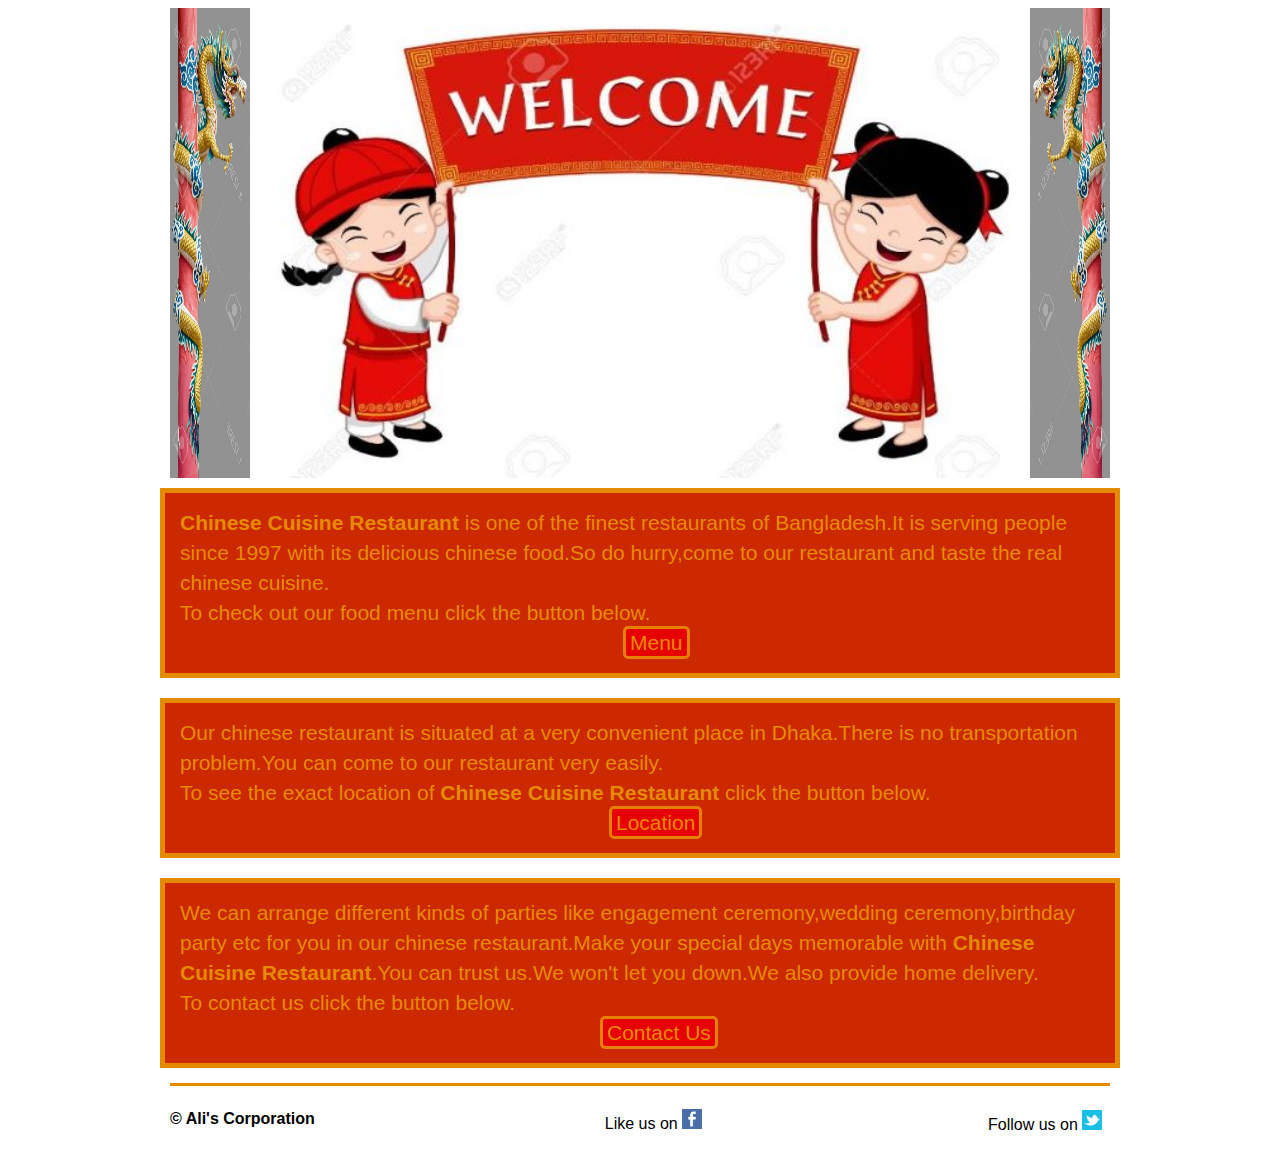
<file: index.html>
<!DOCTYPE html>
<head>
	<meta charset="UTF-8">
		<title>Chinese cuisine restaurant</title>
		<script type="text/javascript" src="jquery/jquery-2.1.3.min.js"></script>
		<script type="text/javascript" src="jquery/cycle2.js"></script>
		<link rel="stylesheet" href="css_files/960_12_col.css">
		<link rel="stylesheet" href="css_files/chinese_restaurant.css">
</head>
<body>
	<div class="container_12">
		<header> 
			<img class="img_first" src="images_3/dragon1.jpg" alt="side image">
		    	<div class="cycle-slideshow"
			 		data-cycle-fx="fade"
			 		data-cycle-speed="600"
			 		data-cycle-timeout="3000">
					<img src="images_3/welcome.jpg" alt="welcome">
					<img src="images_3/name_edited2.JPG" alt="name">
					<img src="images_3/outside.jpg" alt="outside">
					<img src="images_3/inside.jpg" alt="inside">
					<img src="images_3/soup.jpg" alt="soup">
					<img src="images_3/wonton.jpg" alt="wonton">
					<img src="images_3/spring_rolls.jpg" alt="spring rolls">
					<img src="images_3/dumpling.jpg" alt="dumplings">
					<img src="images_3/fried_rice_with_vegis.jpg" alt="fried rice with vegitables">
					<img src="images_3/gong_bao_chicken.jpg" alt="gong bao chicken">
					<img src="images_3/red_curry.jpg" alt="red curry">
					<img src="images_3/chow_mein.jpg" alt="chow mein">
					<img src="images_3/ma_po_tofu.jpg" alt="ma po tofu">
					<img src="images_3/peking_roasted_duck.jpg" alt="peking roasted duck">
		    	</div>
				<img class="img_second" src="images_3/dragon2.jpg" alt="side image">
		</header>		
			<div class="grid_12">
				<p class="para_first">
					<strong>Chinese Cuisine Restaurant</strong> is one of the finest restaurants of Bangladesh.It is serving people since 1997 with its delicious chinese food.So do hurry,come to our restaurant and taste the real chinese cuisine.
					<br>To check out our food menu click the button below.
					<br><a class="first" href="menu.html" target="_blank">Menu</a>
				</p>
				<p>
					Our chinese restaurant is situated at a very convenient place in Dhaka.There is no transportation problem.You can come to our restaurant very easily.
					<br>To see the exact location of <strong>Chinese Cuisine Restaurant
					</strong> click the button below.
					<br><a class="second" href="location.html" target="_blank">Location</a>
				</p>
				<p>
					We can arrange different kinds of parties like engagement ceremony,wedding ceremony,birthday party etc for you in our chinese restaurant.Make your special days memorable with <strong>Chinese Cuisine Restaurant</strong>.You can trust us.We won't let you down.We also provide home delivery.
					<br>To contact us click the button below.
					<br><a class="third" href="contact_us.html" target="_blank">Contact Us</a>
				</p>
			</div>
			<footer>
			<div class="para_1">
				<p>&copy Ali's Corporation<br/></p>
			</div>
			<div class="para_2">
				<p>Like us on <a href="www.facebook.com"><img src="images/facebook-icon.png" 
				alt="facebook"></a><br/></p>
			</div>
			<div class="para_3">	
				<p>Follow us on <a href="www.twitter.com"><img src="images/twitter.png" alt="twitter"></a></p>
			</div>
		</footer>
	</div>
</body>
</html>
</file>
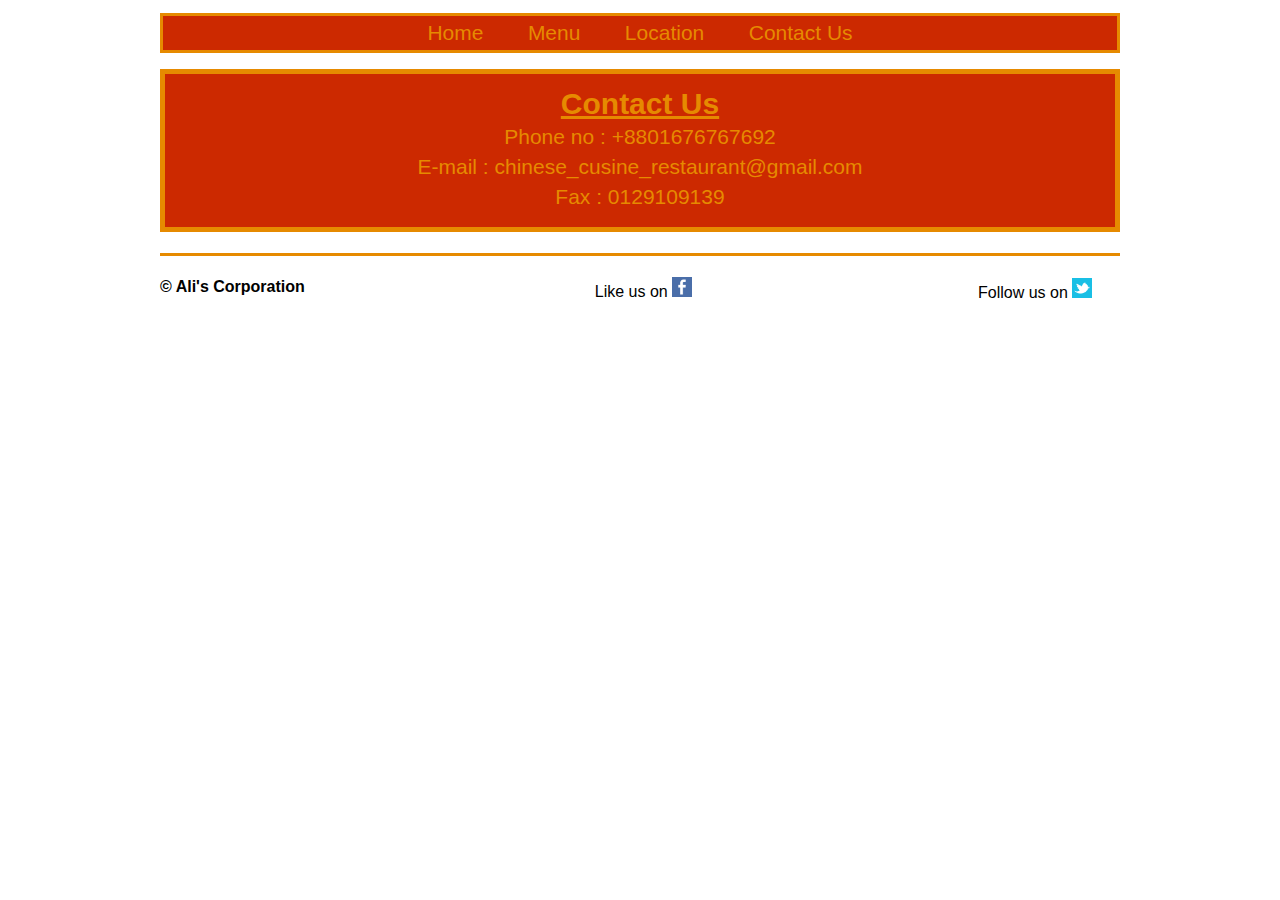
<file: contact_us.html>
<!DOCTYPE html>
<html>
	<head>
		<meta charset="UTF-8">
		<link rel="stylesheet" href="css_files/contact_us.css">
		<link rel="stylesheet" href="css_files/960_12_col.css">
		<title>
			contact us
		</title>
	</head>
	<body>
		<div class="container_12">
			<header>
				<div class="nav_bar">
					<ul>
						<a href="index.html" target="_blank">home</a>
						<a href="menu.html" target="_blank">menu</a>
						<a href="location.html" target="_blank">location</a>
						<a href="contact_us.html">contact us</a>
					</ul>
				</div>
				<div class="contact_us">
					<p>
						<strong>Contact Us</strong><br/>Phone no : +8801676767692<br/>E-mail : chinese_cusine_restaurant@gmail.com<br/>Fax : 0129109139<br/>
					</p>
				</div>
			</header>
		<footer>
			<div class="para_1">
				<p> &copy Ali's Corporation<br/></p>
			</div>
			<div class="para_2">
				<p>Like us on <a href="www.facebook.com"><img src="images/facebook-icon.png" 
				alt="facebook"></a><br/></p>
			</div>
			<div class="para_3">	
				<p>Follow us on <a href="www.twitter.com"><img src="images/twitter.png" alt="twitter"></a></p>
			</div>
		</footer>
	</div>	
	</body>
</html>
</file>
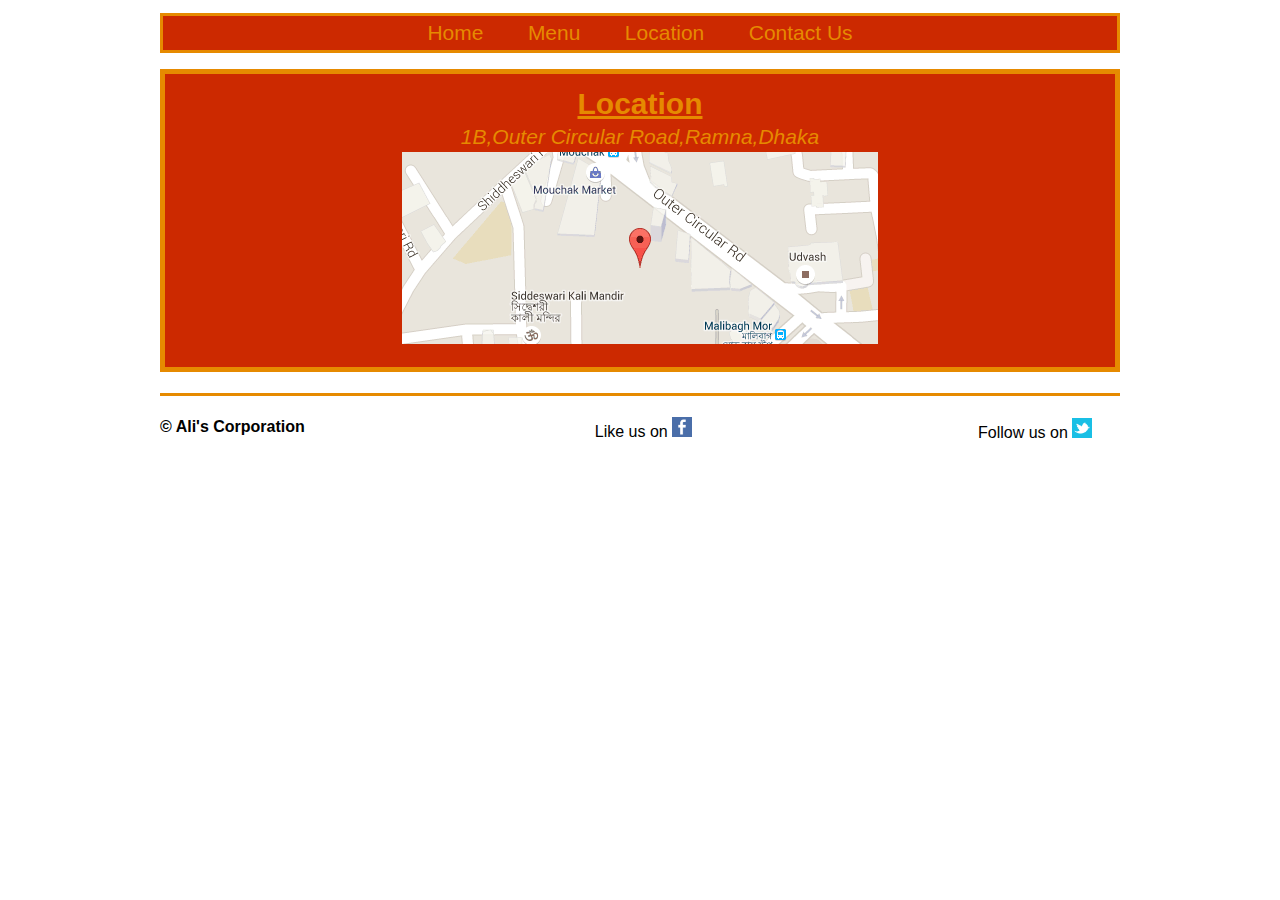
<file: location.html>
<!DOCTYPE html>
<html>
	<head>
		<meta charset="UTF-8">
		<link rel="stylesheet" href="css_files/location.css">
		<link rel="stylesheet" href="css_files/960_12_col.css">
		<title>
			location
		</title>
	</head>
	<body>
		<div class="container_12">
			<header>
				<div class="nav_bar">
					<ul>
						<a href="my_third_project.html" target="_blank">home</a>
						<a href="menu.html" target="_blank">menu</a>
						<a href="location.html" target="_blank">location</a>
						<a href="contact_us.html">contact us</a>
					</ul>
				</div>
				<div class="location">
					<p>
						<strong>Location</strong><br/><span>1B,Outer Circular Road,Ramna,Dhaka</span><br/>
						<img src="images_3/map.png" alt="location of the restaurant">
					</p>
				</div>
			</header>
		<footer>
			<div class="para_1">
				<p> &copy Ali's Corporation<br/></p>
			</div>
			<div class="para_2">
				<p>Like us on <a href="www.facebook.com"><img src="images/facebook-icon.png" 
				alt="facebook"></a><br/></p>
			</div>
			<div class="para_3">	
				<p>Follow us on <a href="www.twitter.com"><img src="images/twitter.png" alt="twitter"></a></p>
			</div>
		</footer>
	</div>
	</body>
</html>
</file>
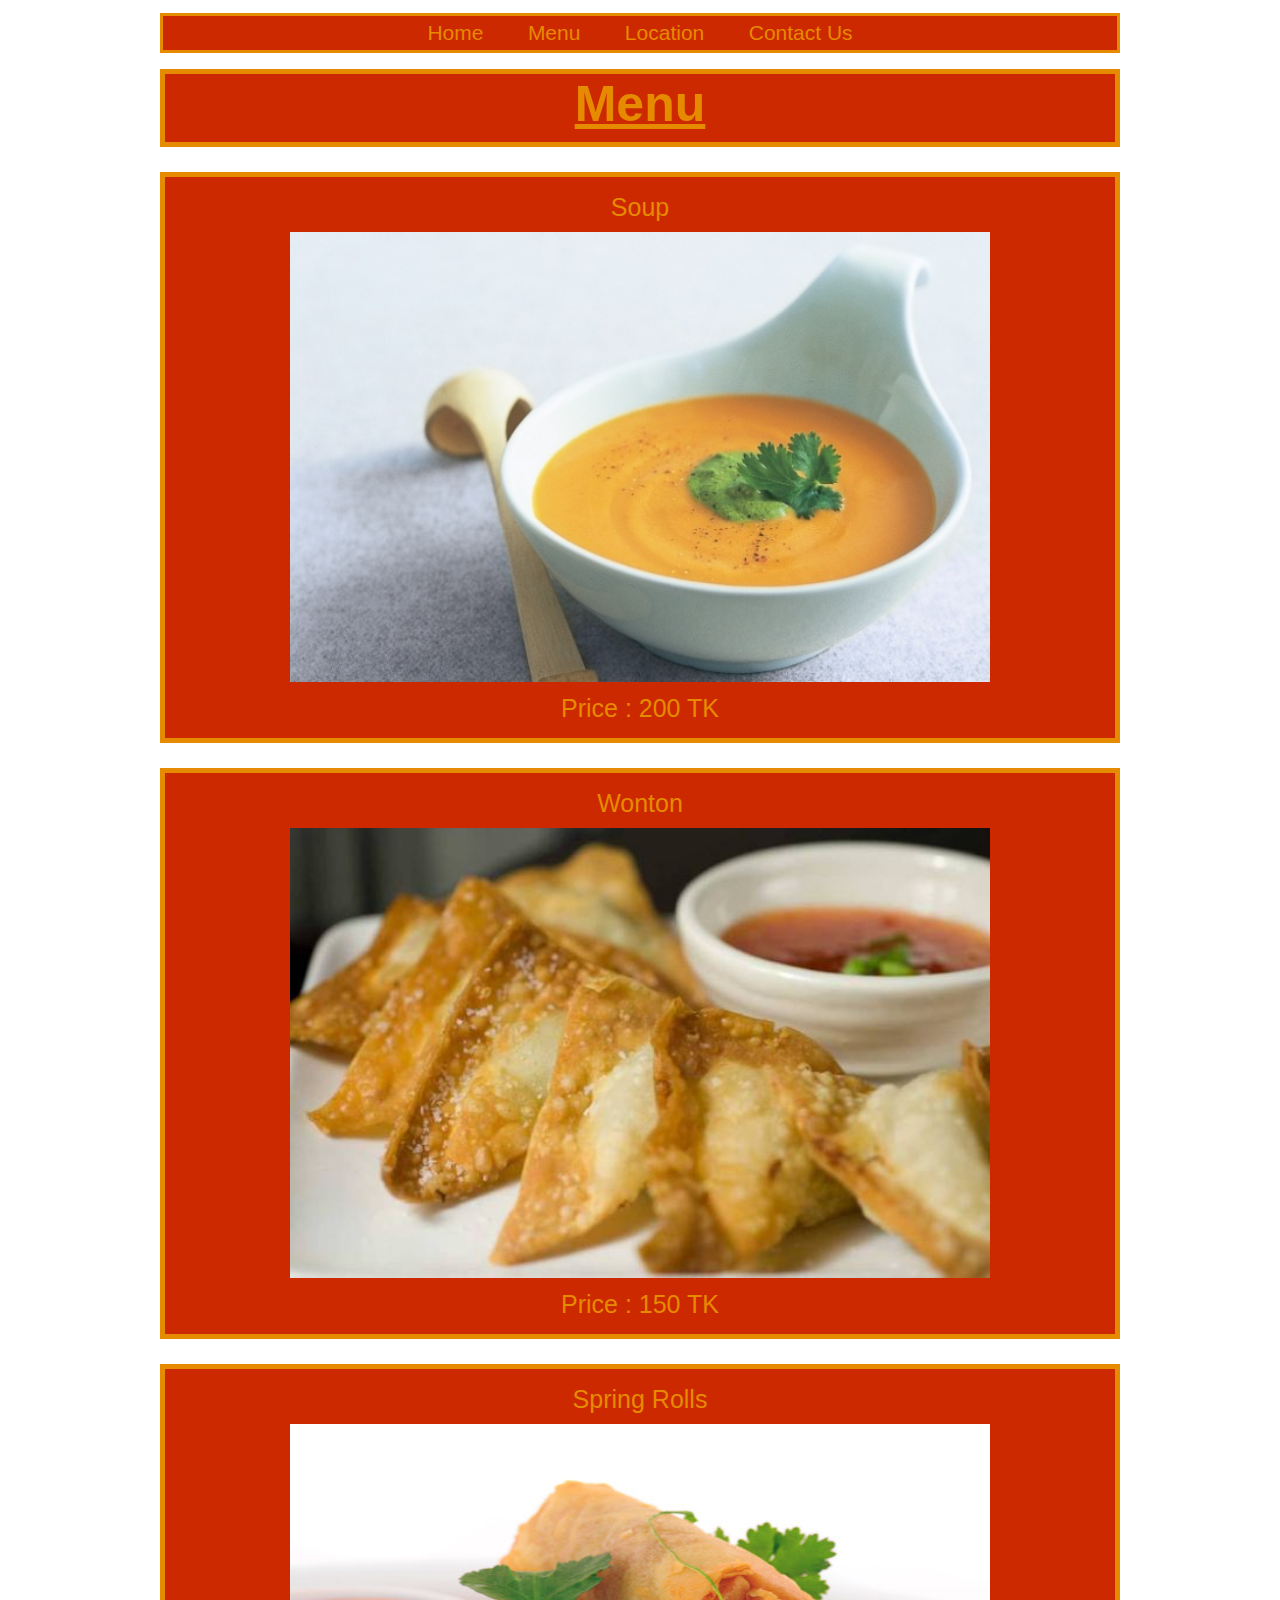
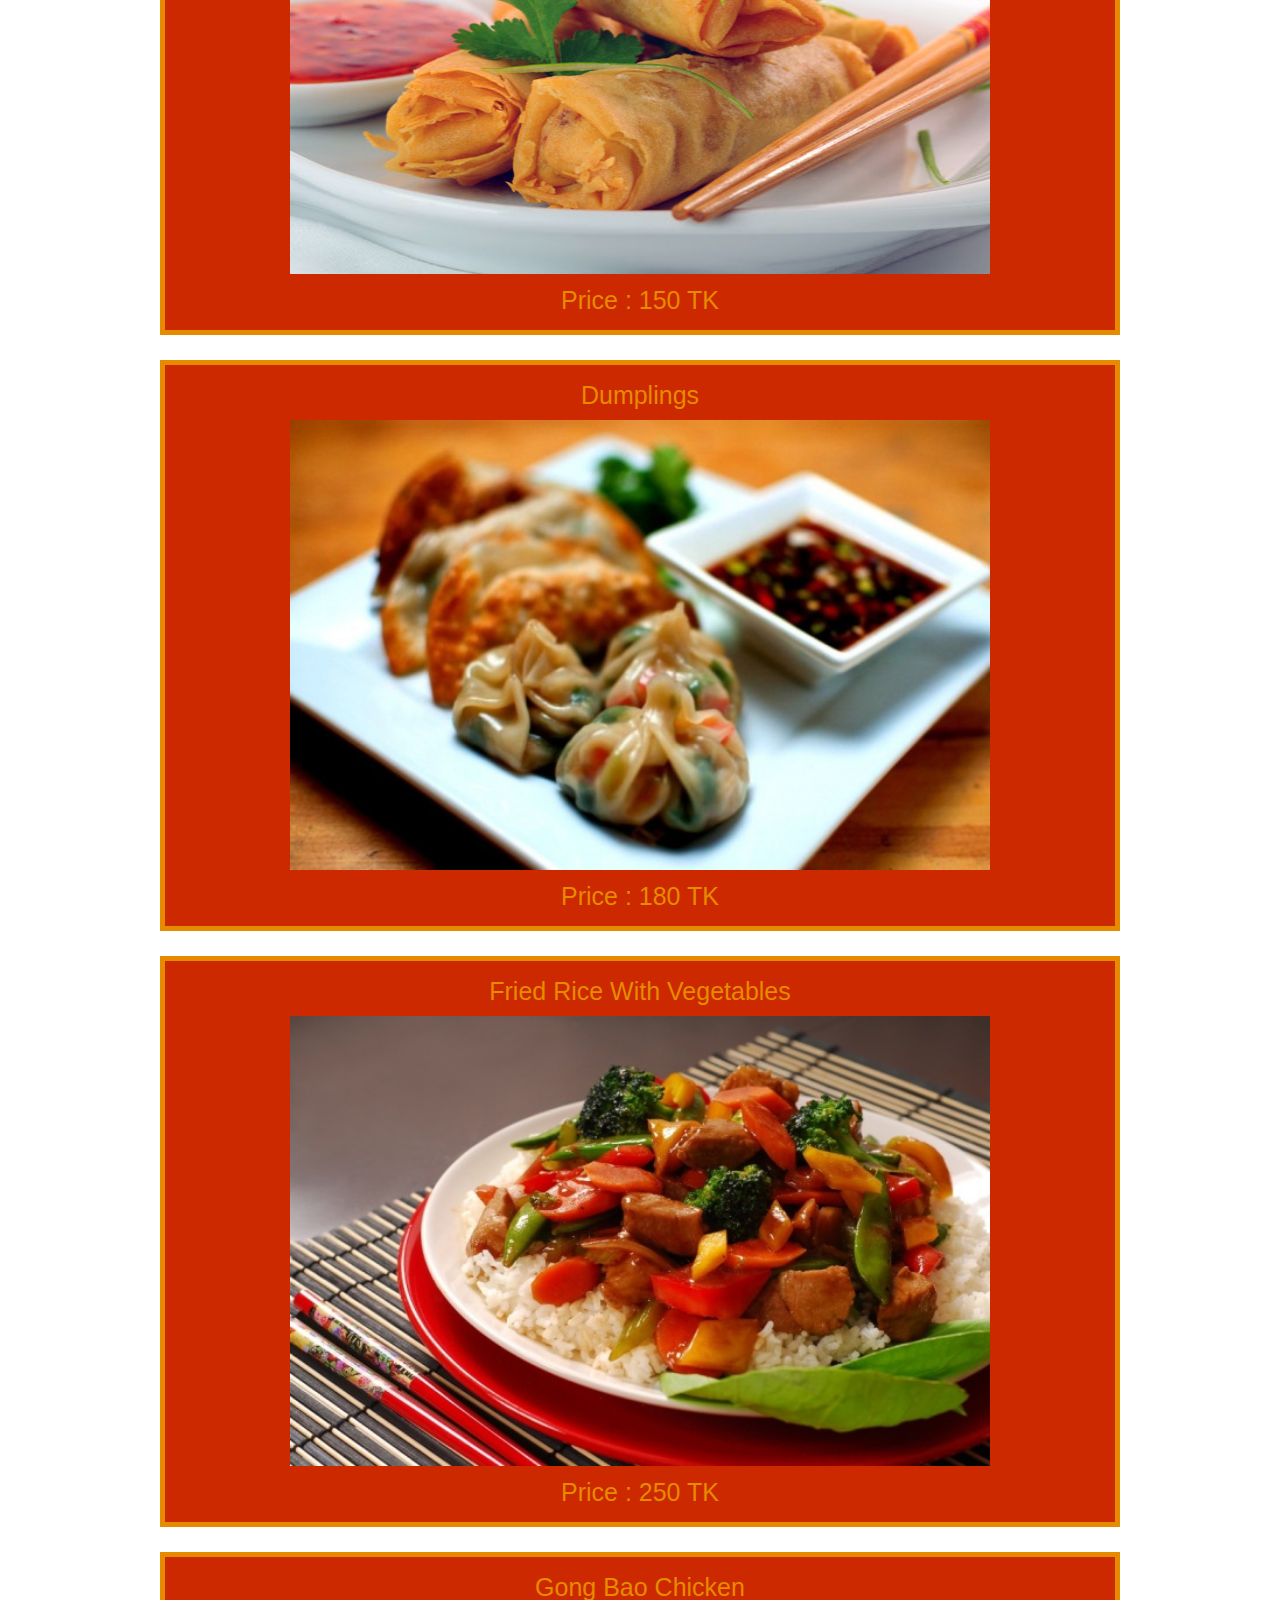
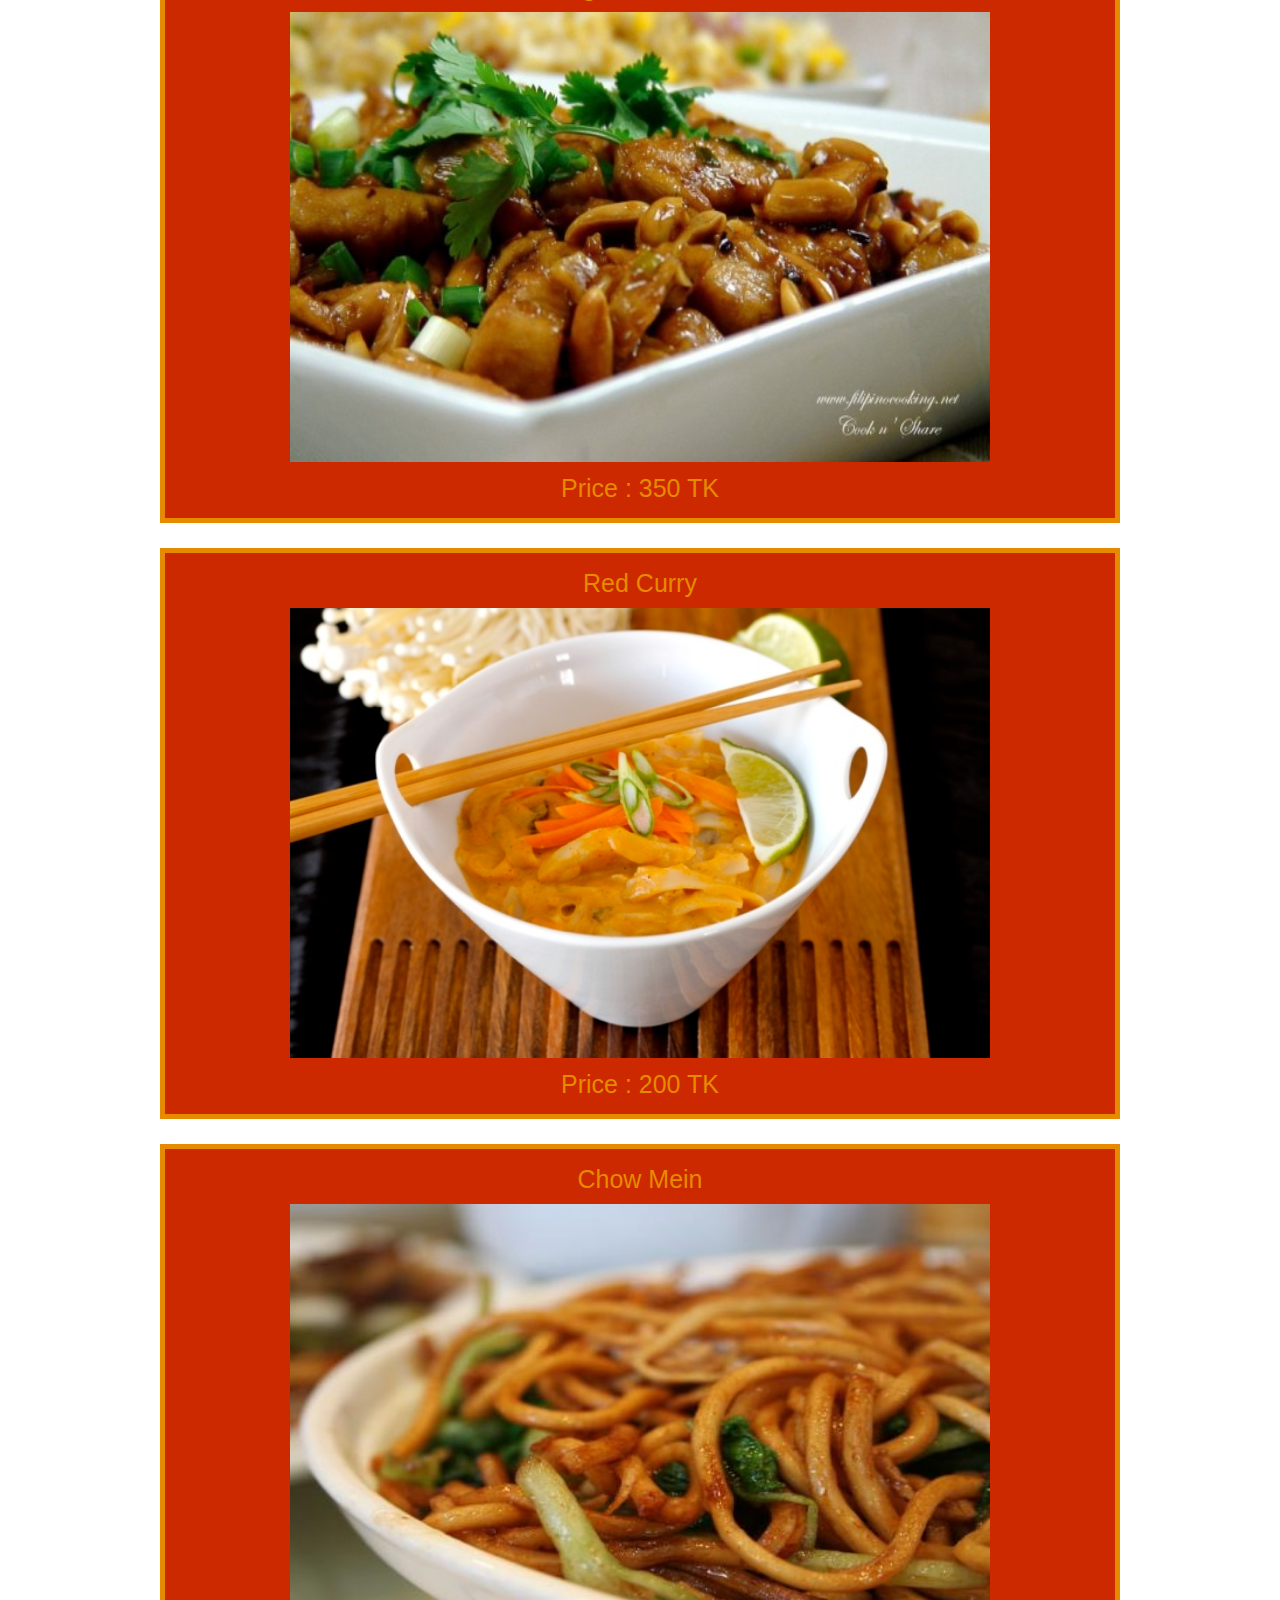
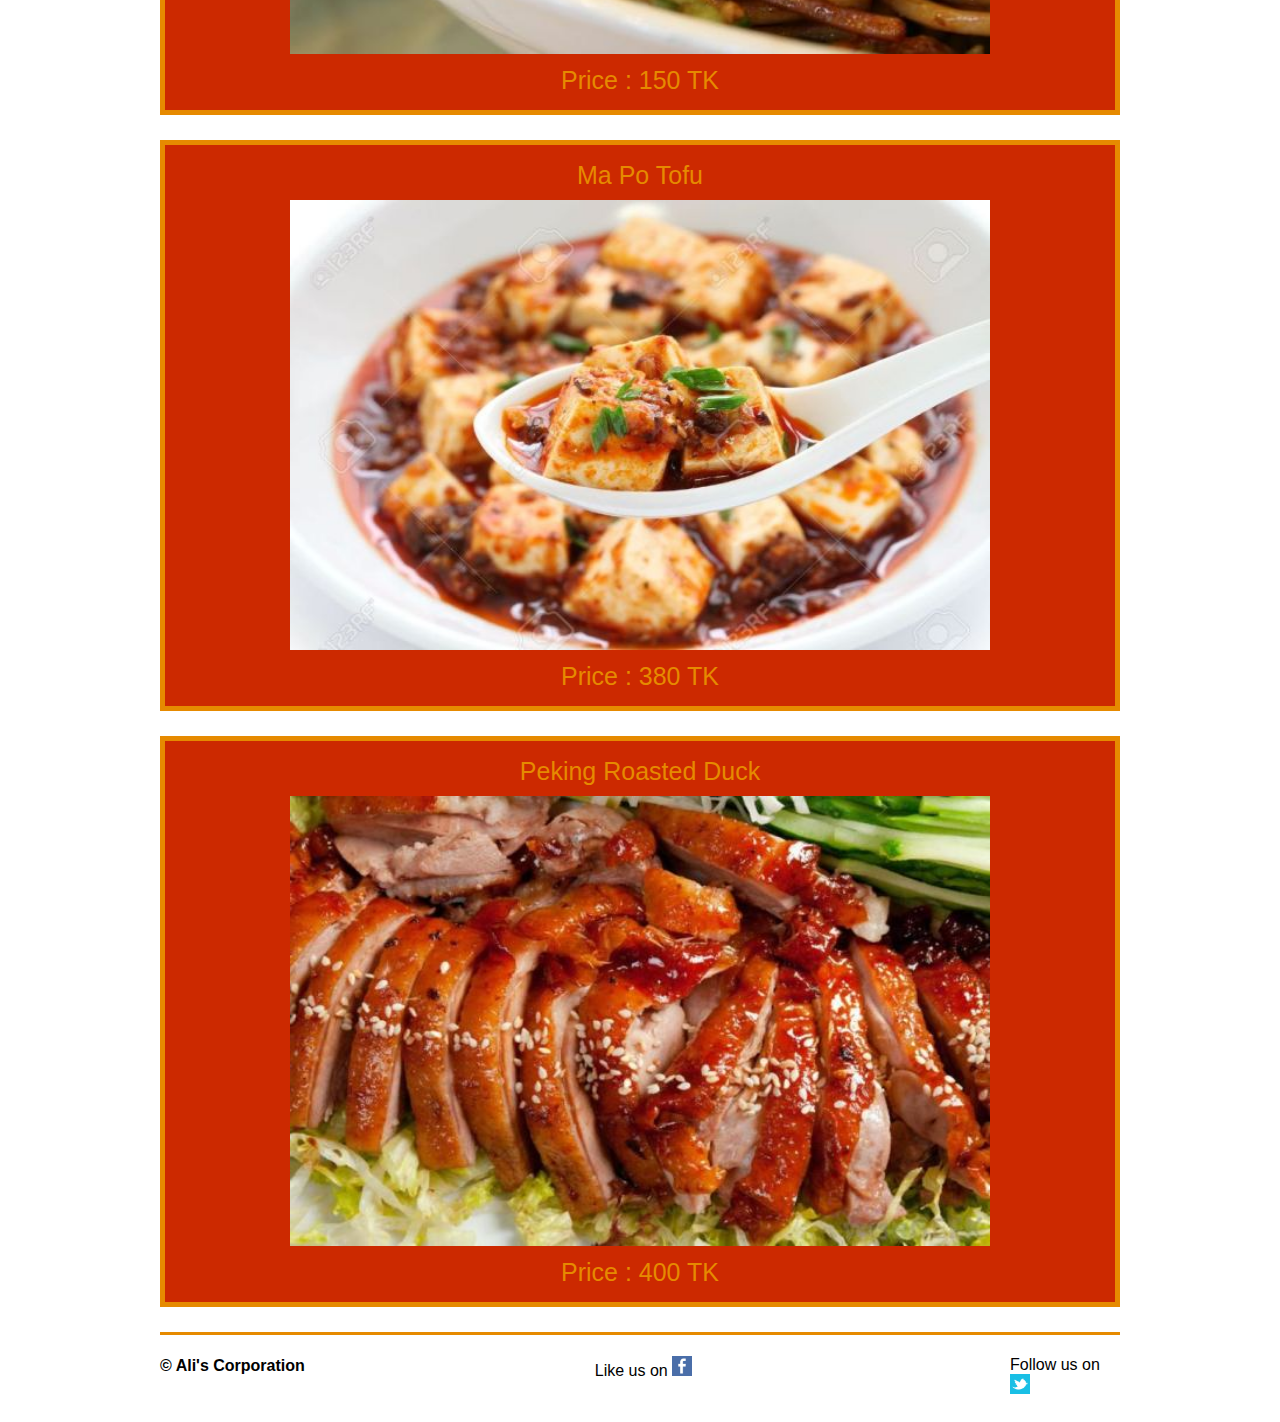
<file: menu.html>
<!DOCTYPE html>
<html>
	<head>
		<meta charset="UTF-8">
		<link rel="stylesheet" href="css_files/menu.css">
		<link rel="stylesheet" href="css_files/960_12_col.css">
		<title>
			menu
		</title>
	</head>
	<body>
		<div class="container_12">
			<header>
				<div class="nav_bar">
					<ul>
						<a href="index.html" targrt="_blank">home</a>
						<a href="menu.html" target="_blank">menu</a>
						<a href="location.html" target="_blank">location</a>
						<a href="contact_us.html" target="_blank">contact us</a>
					</ul>
				</div>
				<div class="menu">
					<p>
						<strong>Menu</strong><br/>
					</p>
					<p>
						Soup<br/>
						<img src="images_3/soup.jpg" alt="soup"><br/>
						Price : 200 TK
					</p>
					<p>
						Wonton<br/>
						<img src="images_3/wonton.jpg" alt="wontons"><br/>
						Price : 150 TK
					</p>
					<p>
						Spring rolls<br/>
						<img src="images_3/spring_rolls.jpg" alt="spring rolls"><br/>
					    Price : 150 TK    
					</p>
					<p>
						Dumplings<br/>
						<img src="images_3/dumpling.jpg" alt="dumplings"><br/>
					    Price : 180 TK    
					</p>
					<p>
						Fried rice with vegetables<br/>
						<img src="images_3/fried_rice_with_vegis.jpg" alt="fried rice with vegitables"><br/>
					    Price : 250 TK    
					</p>
					<p>
						Gong bao chicken<br/>
						<img src="images_3/gong_bao_chicken.jpg" alt="gong bao chicken"><br/>
					    Price : 350 TK    
					</p>
					<p>
						Red curry<br/>
						<img src="images_3/red_curry.jpg" alt="red curry"><br/>
					    Price : 200 TK    
					</p>
					<p>
						Chow mein<br/>
						<img src="images_3/chow_mein.jpg" alt="chow mein"><br/>
					    Price : 150 TK    
					</p>
					<p>
						Ma po tofu<br/>
						<img src="images_3/ma_po_tofu.jpg" alt="ma po tofu"><br/>
					    Price : 380 TK    
					</p>
					<p>
						Peking roasted duck<br/>
						<img src="images_3/peking_roasted_duck.jpg" alt="peking roasted duck"><br/>
					    Price : 400 TK    
					</p>

				</div>
			</header>
		<footer>
			<div class="para_1">
				<p> &copy Ali's Corporation<br/></p>
			</div>
			<div class="para_2">
				<p>Like us on <a href="www.facebook.com"><img src="images/facebook-icon.png" 
				alt="facebook"></a><br/></p>
			</div>
			<div class="para_3">	
				<p>Follow us on <a href="www.twitter.com"><img src="images/twitter.png" alt="twitter"></a></p>
			</div>
		</footer>
	</div>	
	</body>
</html>
</file>
<file: css_files/960_12_col.css>
/*
  960 Grid System ~ Core CSS.
  Learn more ~ http://960.gs/

  Licensed under GPL and MIT.
*/

/*
  Forces backgrounds to span full width,
  even if there is horizontal scrolling.
  Increase this if your layout is wider.

  Note: IE6 works fine without this fix.
*/

body {
  min-width: 960px;
}

/* `Container
----------------------------------------------------------------------------------------------------*/

.container_12 {
  margin-left: auto;
  margin-right: auto;
  width: 960px;
}

/* `Grid >> Global
----------------------------------------------------------------------------------------------------*/

.grid_1,
.grid_2,
.grid_3,
.grid_4,
.grid_5,
.grid_6,
.grid_7,
.grid_8,
.grid_9,
.grid_10,
.grid_11,
.grid_12 {
  display: inline;
  float: left;
  margin-left: 0px;
  margin-right: 10px;
}

.push_1, .pull_1,
.push_2, .pull_2,
.push_3, .pull_3,
.push_4, .pull_4,
.push_5, .pull_5,
.push_6, .pull_6,
.push_7, .pull_7,
.push_8, .pull_8,
.push_9, .pull_9,
.push_10, .pull_10,
.push_11, .pull_11 {
  position: relative;
}

/* `Grid >> Children (Alpha ~ First, Omega ~ Last)
----------------------------------------------------------------------------------------------------*/

.alpha {
  margin-left: 0;
}

.omega {
  margin-right: 0;
}

/* `Grid >> 12 Columns
----------------------------------------------------------------------------------------------------*/

.container_12 .grid_1 {
  width: 60px;
}

.container_12 .grid_2 {
  width: 140px;
}

.container_12 .grid_3 {
  width: 220px;
}

.container_12 .grid_4 {
  width: 300px;
}

.container_12 .grid_5 {
  width: 380px;
}

.container_12 .grid_6 {
  width: 460px;
}

.container_12 .grid_7 {
  width: 540px;
}

.container_12 .grid_8 {
  width: 620px;
}

.container_12 .grid_9 {
  width: 700px;
}

.container_12 .grid_10 {
  width: 780px;
}

.container_12 .grid_11 {
  width: 860px;
}

.container_12 .grid_12 {
  width: 960px;
}

/* `Prefix Extra Space >> 12 Columns
----------------------------------------------------------------------------------------------------*/

.container_12 .prefix_1 {
  padding-left: 80px;
}

.container_12 .prefix_2 {
  padding-left: 160px;
}

.container_12 .prefix_3 {
  padding-left: 240px;
}

.container_12 .prefix_4 {
  padding-left: 320px;
}

.container_12 .prefix_5 {
  padding-left: 400px;
}

.container_12 .prefix_6 {
  padding-left: 480px;
}

.container_12 .prefix_7 {
  padding-left: 560px;
}

.container_12 .prefix_8 {
  padding-left: 640px;
}

.container_12 .prefix_9 {
  padding-left: 720px;
}

.container_12 .prefix_10 {
  padding-left: 800px;
}

.container_12 .prefix_11 {
  padding-left: 880px;
}

/* `Suffix Extra Space >> 12 Columns
----------------------------------------------------------------------------------------------------*/

.container_12 .suffix_1 {
  padding-right: 80px;
}

.container_12 .suffix_2 {
  padding-right: 160px;
}

.container_12 .suffix_3 {
  padding-right: 240px;
}

.container_12 .suffix_4 {
  padding-right: 320px;
}

.container_12 .suffix_5 {
  padding-right: 400px;
}

.container_12 .suffix_6 {
  padding-right: 480px;
}

.container_12 .suffix_7 {
  padding-right: 560px;
}

.container_12 .suffix_8 {
  padding-right: 640px;
}

.container_12 .suffix_9 {
  padding-right: 720px;
}

.container_12 .suffix_10 {
  padding-right: 800px;
}

.container_12 .suffix_11 {
  padding-right: 880px;
}

/* `Push Space >> 12 Columns
----------------------------------------------------------------------------------------------------*/

.container_12 .push_1 {
  left: 80px;
}

.container_12 .push_2 {
  left: 160px;
}

.container_12 .push_3 {
  left: 240px;
}

.container_12 .push_4 {
  left: 320px;
}

.container_12 .push_5 {
  left: 400px;
}

.container_12 .push_6 {
  left: 480px;
}

.container_12 .push_7 {
  left: 560px;
}

.container_12 .push_8 {
  left: 640px;
}

.container_12 .push_9 {
  left: 720px;
}

.container_12 .push_10 {
  left: 800px;
}

.container_12 .push_11 {
  left: 880px;
}

/* `Pull Space >> 12 Columns
----------------------------------------------------------------------------------------------------*/

.container_12 .pull_1 {
  left: -80px;
}

.container_12 .pull_2 {
  left: -160px;
}

.container_12 .pull_3 {
  left: -240px;
}

.container_12 .pull_4 {
  left: -320px;
}

.container_12 .pull_5 {
  left: -400px;
}

.container_12 .pull_6 {
  left: -480px;
}

.container_12 .pull_7 {
  left: -560px;
}

.container_12 .pull_8 {
  left: -640px;
}

.container_12 .pull_9 {
  left: -720px;
}

.container_12 .pull_10 {
  left: -800px;
}

.container_12 .pull_11 {
  left: -880px;
}

/* `Clear Floated Elements
----------------------------------------------------------------------------------------------------*/

/* http://sonspring.com/journal/clearing-floats */

.clear {
  clear: both;
  display: block;
  overflow: hidden;
  visibility: hidden;
  width: 0;
  height: 0;
}

/* http://www.yuiblog.com/blog/2010/09/27/clearfix-reloaded-overflowhidden-demystified */

.clearfix:before,
.clearfix:after,
.container_12:before,
.container_12:after {
  content: '.';
  display: block;
  overflow: hidden;
  visibility: hidden;
  font-size: 0;
  line-height: 0;
  width: 0;
  height: 0;
}

.clearfix:after,
.container_12:after {
  clear: both;
}

/*
  The following zoom:1 rule is specifically for IE6 + IE7.
  Move to separate stylesheet if invalid CSS is a problem.
*/

.clearfix,
.container_12 {
  zoom: 1;
}
</file>
<file: css_files/chinese_restaurant.css>
body{
	font-family:sans-serif;
}
.cycle-slideshow {
	float:left;
}
.cycle-slideshow img{
	height:470px;
	width:760px;
	margin-left:10px;
}
.img_first{
	float:left;
	height:470px;
    width:80px;
    margin-left:10px;
}
.img_second{
	float:left;
	margin-top:-470px;
	height:470px;
    width:80px;
    margin-left:870px;
}
.grid_12 p{
	background-color:#cc2900;
	color:#e68a00;
	font-size:21px;
	line-height:30px;
	margin-bottom:20px;
	margin-top:20px;
	padding-left:15px;
	padding-right:5px;
	padding-top:15px;
	padding-bottom:15px;
	border:5px solid #e68a00;
}
.grid_12 p a{
	webkit-border-radius:5px;
	border-radius:5px;
	moz-border-radius:5px;
	padding:2px 4px 2px 4px;
	font-size:21px;
	color:#e68a00;
	border:3px solid #e68000;
	background-color:#e60000;
	text-decoration:none;
	margin-top:500px;
}
.grid_12 .para_first p span a {
    margin-top:1000px;
}
.grid_12 p a:hover{
	font-weight:bolder;
}
.grid_12 .para_first{
	margin-top:10px;
}
.grid_12 .first {
	margin-left:443px;
}
.grid_12 .second{
	margin-left:429px;
}
.grid_12 .third{
	margin-left:420px;
}
.para_1{
	font-weight:bold;
	padding-top:5px;
	line-height:20px;
	float:left;
}
.para_2{
	margin-left:290px;
	padding-top:5px;
	float:left;
}
.para_3{
	float:left;
	margin-left:818px;
	margin-top: -60px;
	padding-top:5px;
}
footer {
	margin-right:10px;
	margin-left:10px;
	margin-top:1075px;
	border-top:3px solid #e68a00;
}
footer img{
	width:20px;
	height:20px;
}
</file>
<file: css_files/contact_us.css>
body{
	font-family:sans-serif;
}
strong {
	text-decoration:underline;
	font-size:30px;
}
.nav_bar ul{
	background-color:#cc2900;
	border:3px solid #e68a00;
	margin-top:5px;
	text-align: center;
	padding:5px 0px 5px 0px;
}
.nav_bar ul a{
	text-transform:capitalize;
	text-decoration:none;
	font-size:21px;
	color:#e68a00;
	margin:0 20px 0 20px;
}
.nav_bar ul a:hover{
	font-weight:bolder;
}
.contact_us p{
	background-color:#cc2900;
	font-size:21px;
	line-height:30px;
	color:#e68a00;
	text-align:center;
	padding-top:15px;
	padding-bottom:15px;
	border:5px solid #e68a00;
	margin-top:5px;
}
footer {
	border-top:3px solid #e68a00;
}
.para_1{
	font-weight:bold;
	padding-top:5px;
	line-height:20px;
	float:left;
}
.para_2{
	margin-left:290px;
	padding-top:5px;
	float:left;
}
.para_3{
	float:left;
	margin-left:818px;
	margin-top: -60px;
	padding-top:5px;
}
footer img{
	width:20px;
	height:20px;
}
</file>
<file: css_files/location.css>
body{
	font-family:sans-serif;
}
strong{
	text-decoration:underline;
	font-size:30px;
}
.nav_bar ul{
	background-color:#cc2900;
	border:3px solid #e68a00;
	margin-top:5px;
	text-align: center;
	padding:5px 0px 5px 0px;
}
.nav_bar ul a{
	text-transform:capitalize;
	text-decoration:none;
	font-size:21px;
	color:#e68a00;
	margin:0 20px 0 20px;
}
.nav_bar ul a:hover{
	font-weight:bolder;
}
img{
	margin:auto;
}
.location p{
	background-color:#cc2900;
	font-size:21px;
	line-height:30px;
	color:#e68a00;
	text-align:center;
	padding-top:15px;
	padding-bottom:15px;
	border:5px solid #e68a00;
	margin-top:5px;
}
span {
	font-style:italic;
}
footer {
	border-top:3px solid #e68a00;
}
.para_1{
	font-weight:bold;
	padding-top:5px;
	line-height:20px;
	float:left;
}
.para_2{
	margin-left:290px;
	padding-top:5px;
	float:left;
}
.para_3{
	float:left;
	margin-left:818px;
	margin-top: -60px;
	padding-top:5px;
}
footer img{
	width:20px;
	height:20px;
}
</file>
<file: css_files/menu.css>
body{
	font-family:sans-serif;
}

.nav_bar ul{
	background-color:#cc2900;
	border:3px solid #e68a00;
	margin-top:5px;
	text-align: center;
	padding:5px 0px 5px 0px;
}
.nav_bar ul a{
	text-transform:capitalize;
	text-decoration:none;
	font-size:21px;
	color:#e68a00;
	margin:0 20px 0 20px;
}
.nav_bar ul a:hover{
	font-weight:bolder;
}
.menu p{
	text-transform:capitalize;
	background-color:#cc2900;
	font-size:25px;
	line-height:30px;
	color:#e68a00;
	text-align:center;
	padding-top:15px;
	padding-bottom:15px;
	border:5px solid #e68a00;
	margin-top:5px;
}
.menu img{
	margin-top:10px;
	margin-bottom:5px;
	width:700px;
	height:450px;
}
strong {
	text-decoration:underline;
	font-size:50px;
}
footer {
	border-top:3px solid #e68a00;
}
.para_1{
	font-weight:bold;
	padding-top:5px;
	line-height:20px;
	float:left;
}
.para_2{
	margin-left:290px;
	padding-top:5px;
	float:left;
}
.para_3{
	margin-left:850px;
	padding-top:5px;
}
footer img{
	width:20px;
	height:20px;
}
</file>
